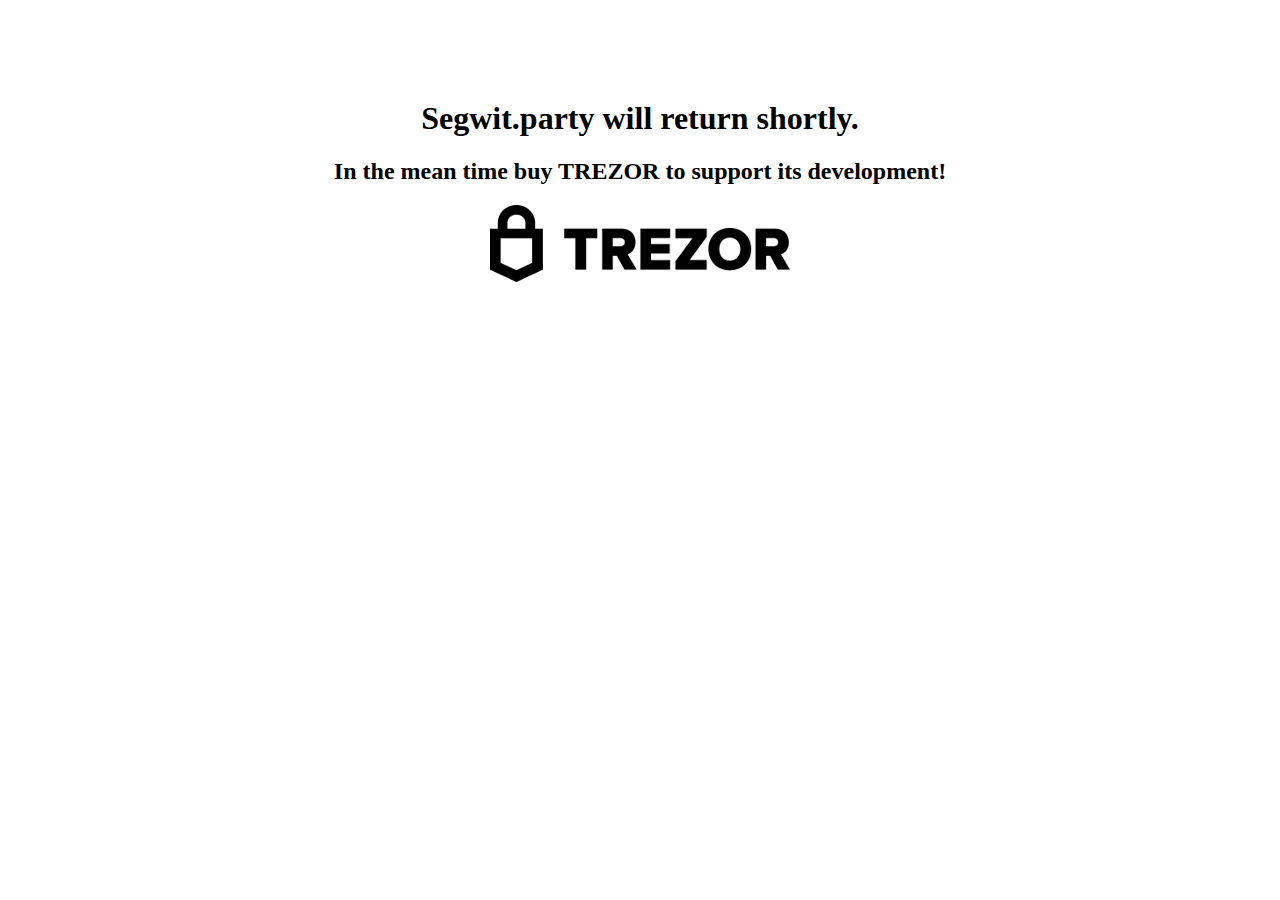
<file: index.html>
<!doctype html>
<html lang="en">
<head>
  <meta charset="utf-8">
  <meta http-equiv="refresh" content="5; url=https://shop.trezor.io">
  <title>SegWit.party</title>
</head>
<body>
  <div style="text-align: center; margin-top: 100px;">
    <h1>Segwit.party will return shortly.</h1>
    <h2>In the mean time buy TREZOR to support its development!</h1>
    <a href="https://shop.trezor.io">
      <img src="trezor-logo.png" alt="TREZOR">
    </a>
  </div>
</body>
</html>
</file>
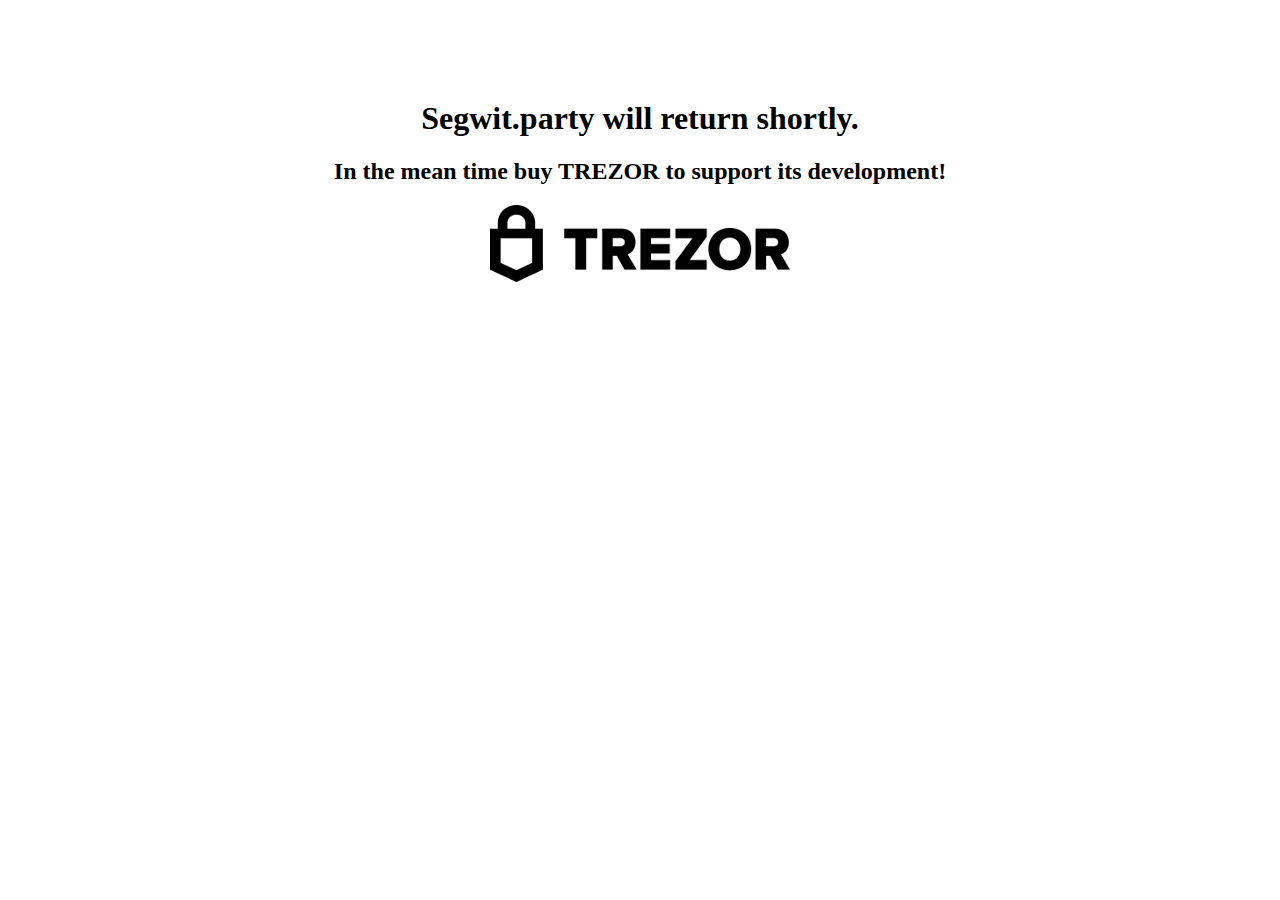
<file: charts/index.html>
<!doctype html>
<html lang="en">
<head>
  <meta charset="utf-8">
  <meta http-equiv="refresh" content="5; url=https://shop.trezor.io">
  <title>SegWit.party</title>
</head>
<body>
  <div style="text-align: center; margin-top: 100px;">
    <h1>Segwit.party will return shortly.</h1>
    <h2>In the mean time buy TREZOR to support its development!</h1>
    <a href="https://shop.trezor.io">
      <img src="../trezor-logo.png" alt="TREZOR">
    </a>
  </div>
</body>
</html>
</file>
